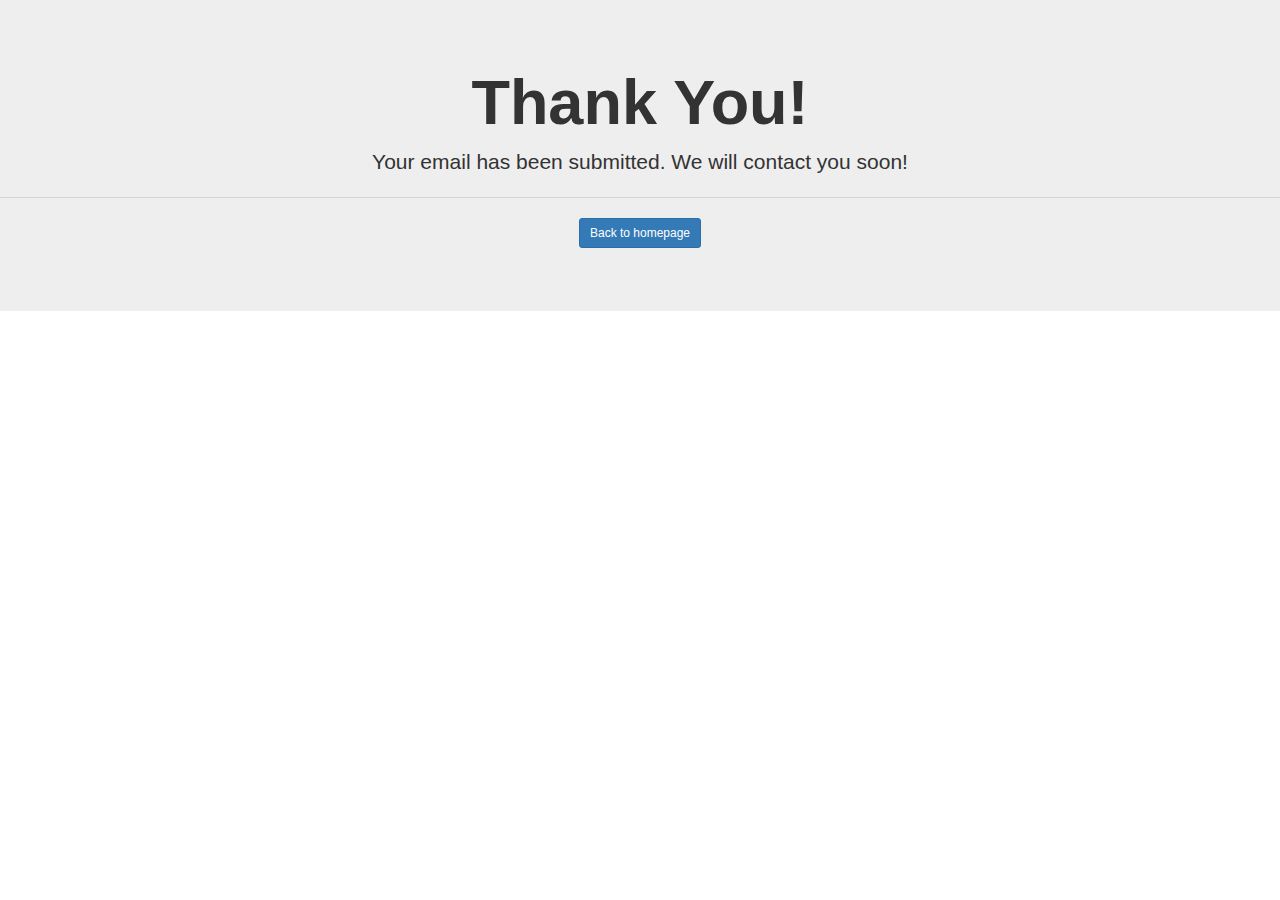
<file: contact-form-thank-you.html>
<!DOCTYPE HTML PUBLIC "-//W3C//DTD HTML 4.01 Transitional//EN" "http://www.w3.org/TR/html4/loose.dtd"> 
<html>
<head>
	<title>Thank you!</title>
	<link rel="stylesheet" href="//maxcdn.bootstrapcdn.com/bootstrap/3.3.4/css/bootstrap.min.css" />
	<link rel="stylesheet" href="//code.ionicframework.com/ionicons/2.0.1/css/ionicons.min.css" />
	<!-- define some style elements-->
<style>
h1
{
	font-family : Arial, Helvetica, sans-serif;
	font-size : 16px;
    font-weight : bold;
}
label,a,body
{
	font-family : Arial, Helvetica, sans-serif;
	font-size : 12px; 
}

</style>	
<!-- a helper script for vaidating the form-->
</head>	
</head>

<body>
<div class="jumbotron text-xs-center">
	<h1 class="display-3 text-center">Thank You!</h1>
	<p class="lead text-center">Your email has been submitted. We will contact you soon!</p>
	<hr>
	<p class="lead text-center">
		<a class="btn btn-primary btn-sm" href="http://betterbackpacking.com/" role="button">Back to homepage</a>
	</p>
</div>

</body>
</html>
</file>
